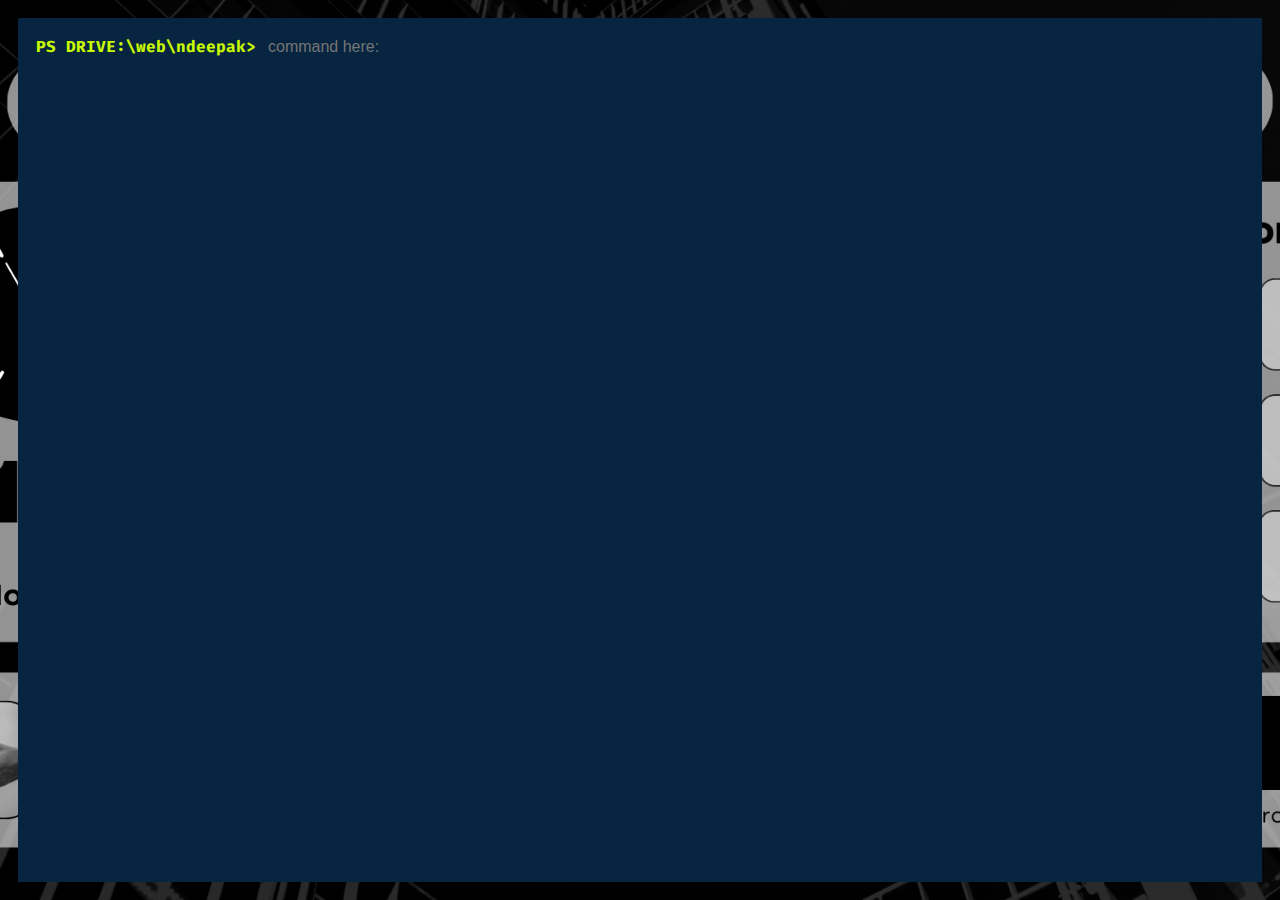
<file: shell.html>
<!DOCTYPE html>
<html lang="en">

<head>
    <meta charset="UTF-8">
    <meta http-equiv="X-UA-Compatible" content="IE=edge">
    <meta name="viewport" content="width=device-width,initial-scale=1">
    <title>⋤⋥ Shell | Deepak Nagarkoti | deepaknagarkoti.com.np </title>
    <link rel="stylesheet" href="./css/shell.css">
</head>

<body>
    <main>
        <div class="interface">
            <div id="initial"></div>
        </div>
    </main>
    <script src="./js/shell.js"></script>
</body>

</html>
</file>
<file: css/shell.css>
@import url('https://fonts.googleapis.com/css2?family=Fira+Code:wght@400;600&display=swap');

html, body {
    width: 100%;
    height: 100%;
    margin: 0;
}

body {
    display: flex;
    max-width: 100%;
    flex-direction: column;
    background-image: url(../img/terminalbackground.png);
    background-position: center center;
    background-repeat: no-repeat;
    background-attachment: fixed;
    background-size: cover;
    background-color: #072540;
    min-height: 100vh;
    font-size: 16px;
    font-family: 'Fira Code', monospace;
	-webkit-touch-callout: none;
    -webkit-user-select: none;
    -khtml-user-select: none;
    -moz-user-select: none;
    -ms-user-select: none;
    user-select: none;
}

main {
    background-color: #072540;
    height: 100vh;
    max-width: 100%;
    color: white;
    display: flex;
    margin: 18px;
    overflow-x: hidden;
    overflow-y: auto;
    padding: 18px;
}

.prompt {
    color:#c8fa00;
    font-weight: bolder;
}

input {
    border: 0 hidden;
    outline: none;
    display: inline-flex;
    appearance: none;
    background: transparent;
    color: white;
    font-size: 16px;
}

.systemOutput {
    margin-top: 4px;
}

a {
    text-decoration: none;
    color: #d0b3ff;
}

ul {
    margin-bottom: 0;
}
</file>
